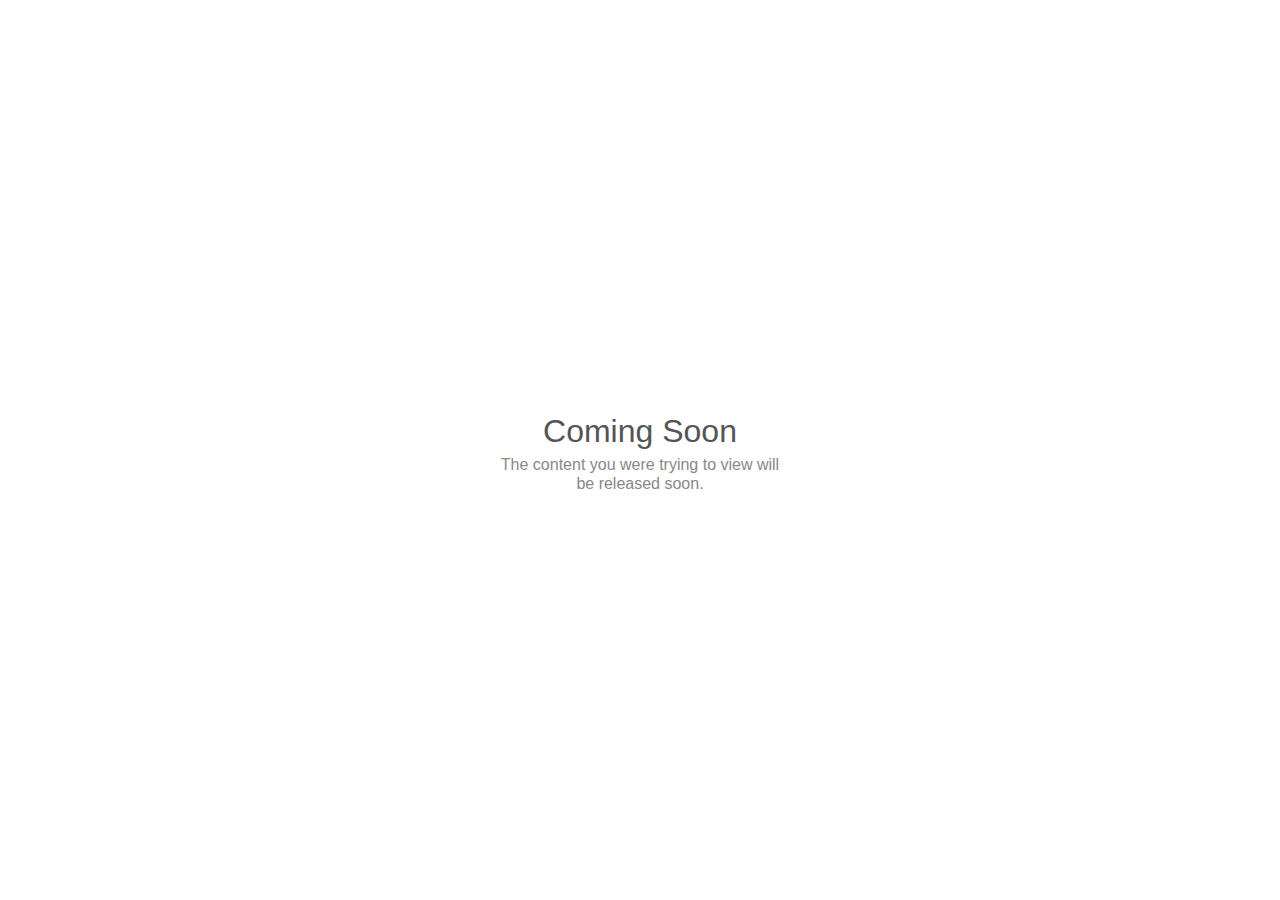
<file: comingsoon.html>
<!doctype html>
<html lang="en">
<head>
    <meta charset="utf-8">
    <title>Coming Soon</title>
    <meta name="viewport" content="width=device-width, initial-scale=1">
    <style>

        * {
            line-height: 1.5;
            margin: 0;
        }

        html {
            color: #888;
            font-family: sans-serif;
            text-align: center;
        }

        body {
            left: 50%;
            margin: -43px 0 0 -150px;
            position: absolute;
            top: 50%;
            width: 300px;
        }

        h1 {
            color: #555;
            font-size: 2em;
            font-weight: 400;
        }

        p {
            line-height: 1.2;
        }

        @media only screen and (max-width: 270px) {

            body {
                margin: 10px auto;
                position: static;
                width: 95%;
            }

            h1 {
                font-size: 1.5em;
            }

        }

    </style>
</head>
<body>
    <h1>Coming Soon</h1>
    <p>The content you were trying to view will be released soon.</p>
</body>
</html>
<!-- IE needs 512+ bytes: http://blogs.msdn.com/b/ieinternals/archive/2010/08/19/http-error-pages-in-internet-explorer.aspx -->
</file>
